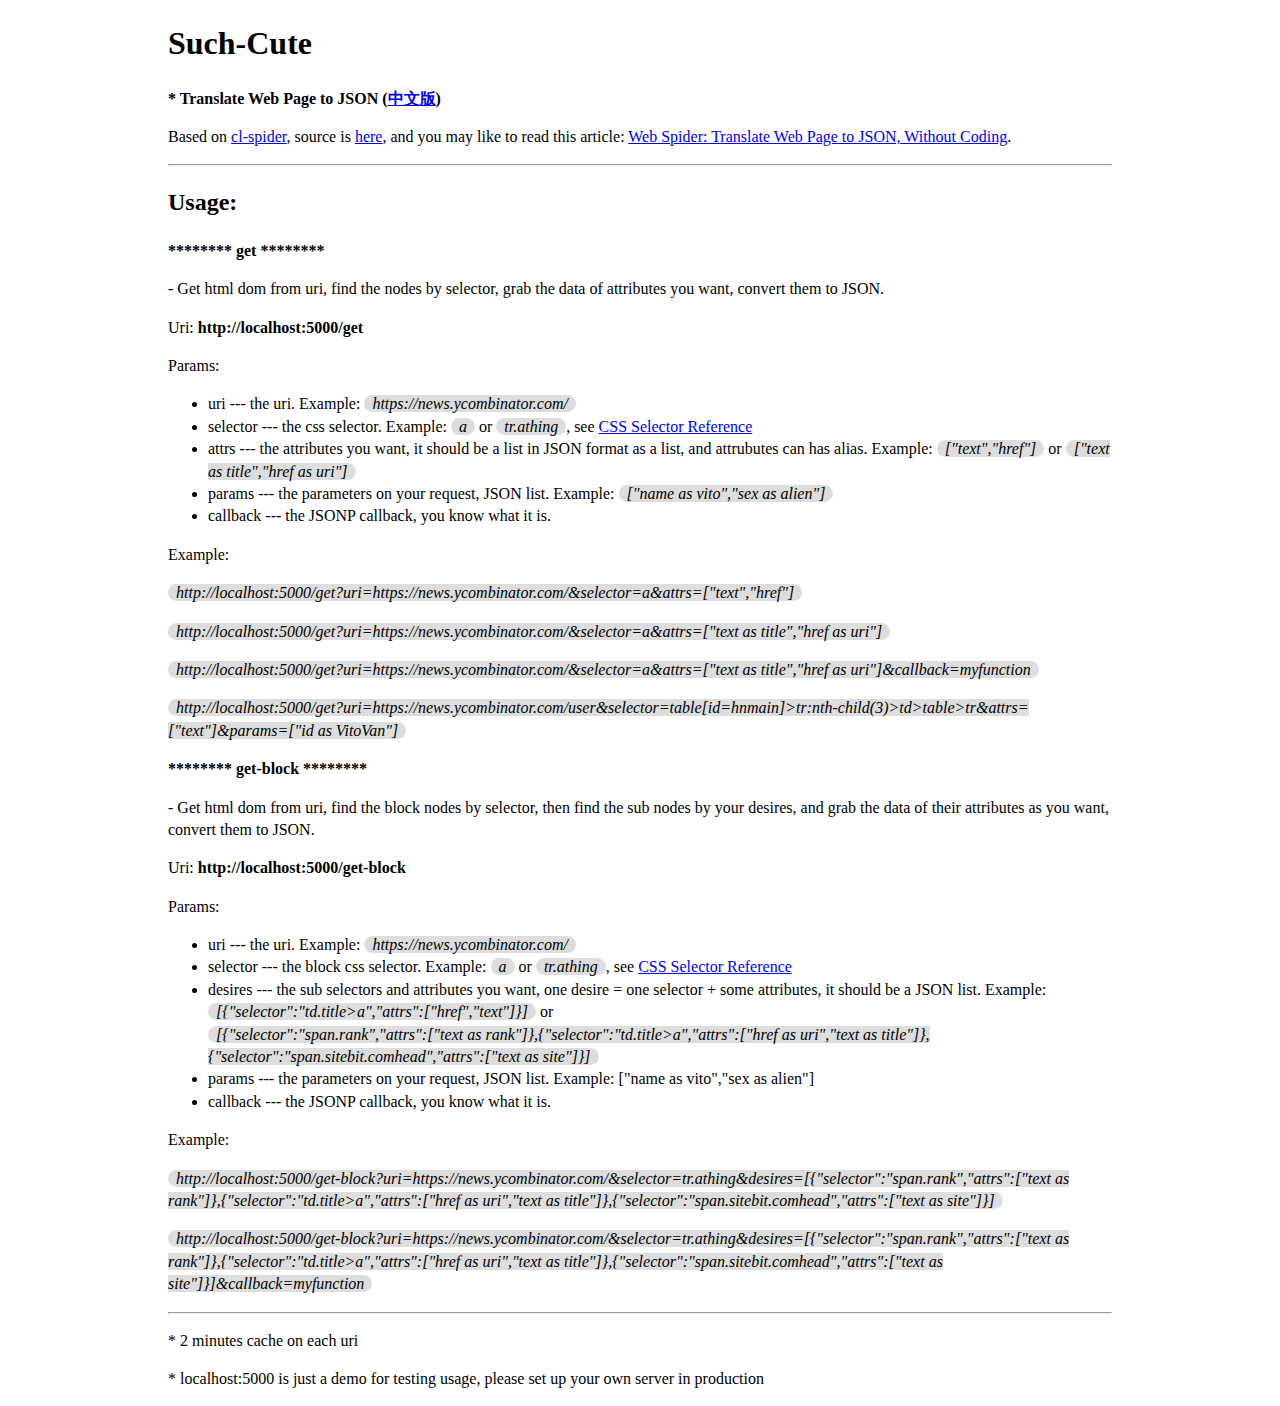
<file: index.html>
<!DOCTYPE html>
<html>
  <head>
    <!-- Standard Meta -->
    <meta charset="utf-8" />
    <meta http-equiv="X-UA-Compatible" content="IE=edge,chrome=1" />
    <meta name="viewport" content="width=device-width, initial-scale=1.0, maximum-scale=1.0">
    <link rel="icon" href="/favicon.ico"/>
    <link rel="stylesheet" type="text/css" href="app.css">
    <title>Such Cute - Translate Web Page to JSON</title>
  </head>
  <body>
    <div class="container en">
      <h1>Such-Cute</h1>
      <p><b>* Translate Web Page to JSON  (<a href="http://vitovan.github.io/such-cute/index-cn.html">中文版</a>)</b></p>      
      <p>Based on <a href="https://github.com/VitoVan/cl-spider">cl-spider</a>, source is <a href="https://github.com/VitoVan/such-cute">here</a>, and you may like to read this article: <a href="http://vitovan.com/webspider.html">Web Spider: Translate Web Page to JSON, Without Coding</a>.</p>
      <hr>
      <h2>Usage:</h2>
      <p><b>******** get ********</b></p>
      <p>- Get html dom from uri, find the nodes by selector, grab the data of attributes you want, convert them to JSON.</p>
      <p>Uri: <b>http://localhost:5000/get</b></p>
      <p>Params:
        <ul>
          <li>uri --- the uri. Example: <i>https://news.ycombinator.com/</i></li>
          <li>selector --- the css selector. Example: <i>a</i> or <i>tr.athing</i>, see <a href="http://www.w3schools.com/cssref/css_selectors.asp">CSS Selector Reference</a></li>
          <li>attrs --- the attributes you want, it should be a list in JSON format as a list, and attrubutes can has alias. Example: <i>["text","href"]</i> or <i>["text as title","href as uri"]</i></li>
          <li>params --- the parameters on your request, JSON list. Example: <i>["name as vito","sex as alien"]</i></li>
          <li>callback --- the JSONP callback, you know what it is.</li>
        </ul>
      </p>
      <p>Example:</p>
      <p><i>http://localhost:5000/get?uri=https://news.ycombinator.com/&selector=a&attrs=["text","href"]</i></p>
      <p><i>http://localhost:5000/get?uri=https://news.ycombinator.com/&selector=a&attrs=["text as title","href as uri"]</i></p>
      <p><i>http://localhost:5000/get?uri=https://news.ycombinator.com/&selector=a&attrs=["text as title","href as uri"]&callback=myfunction</i></p>
      <p><i>http://localhost:5000/get?uri=https://news.ycombinator.com/user&selector=table[id=hnmain]>tr:nth-child(3)>td>table>tr&attrs=["text"]&#38;params=["id as VitoVan"]</i></p>
      
      <p><b>******** get-block ********</b></p>
      <p>- Get html dom from uri, find the block nodes by selector, then find the sub nodes by your desires, and grab the data of their attributes as you want, convert them to JSON.</p>
      <p>Uri: <b>http://localhost:5000/get-block</b></p>
      <p>Params:
        <ul>
          <li>uri --- the uri. Example: <i>https://news.ycombinator.com/</i></li>
          <li>selector --- the block css selector. Example: <i>a</i> or <i>tr.athing</i>, see <a href="http://www.w3schools.com/cssref/css_selectors.asp">CSS Selector Reference</a></li>
          <li>desires --- the sub selectors and attributes you want, one desire = one selector + some attributes, it should be a JSON list. Example: <i>[{"selector":"td.title>a","attrs":["href","text"]}]</i> or <br><i>[{"selector":"span.rank","attrs":["text as rank"]},{"selector":"td.title>a","attrs":["href as uri","text as title"]},{"selector":"span.sitebit.comhead","attrs":["text as site"]}]</i></li>
          <li>params --- the parameters on your request, JSON list. Example: ["name as vito","sex as alien"]</li>
          <li>callback --- the JSONP callback, you know what it is.</li>
        </ul>
      </p>
      <p>Example:</p>
      <p><i>http://localhost:5000/get-block?uri=https://news.ycombinator.com/&selector=tr.athing&desires=[{"selector":"span.rank","attrs":["text as rank"]},{"selector":"td.title>a","attrs":["href as uri","text as title"]},{"selector":"span.sitebit.comhead","attrs":["text as site"]}]</i></p>
      <p><i>http://localhost:5000/get-block?uri=https://news.ycombinator.com/&selector=tr.athing&desires=[{"selector":"span.rank","attrs":["text as rank"]},{"selector":"td.title>a","attrs":["href as uri","text as title"]},{"selector":"span.sitebit.comhead","attrs":["text as site"]}]&callback=myfunction</i></p>
      <hr>
      <p>* 2 minutes cache on each uri</p>
      <p>* localhost:5000 is just a demo for testing usage, please set up your own server in production</p>
    </div>
  </body>
</html>
</file>
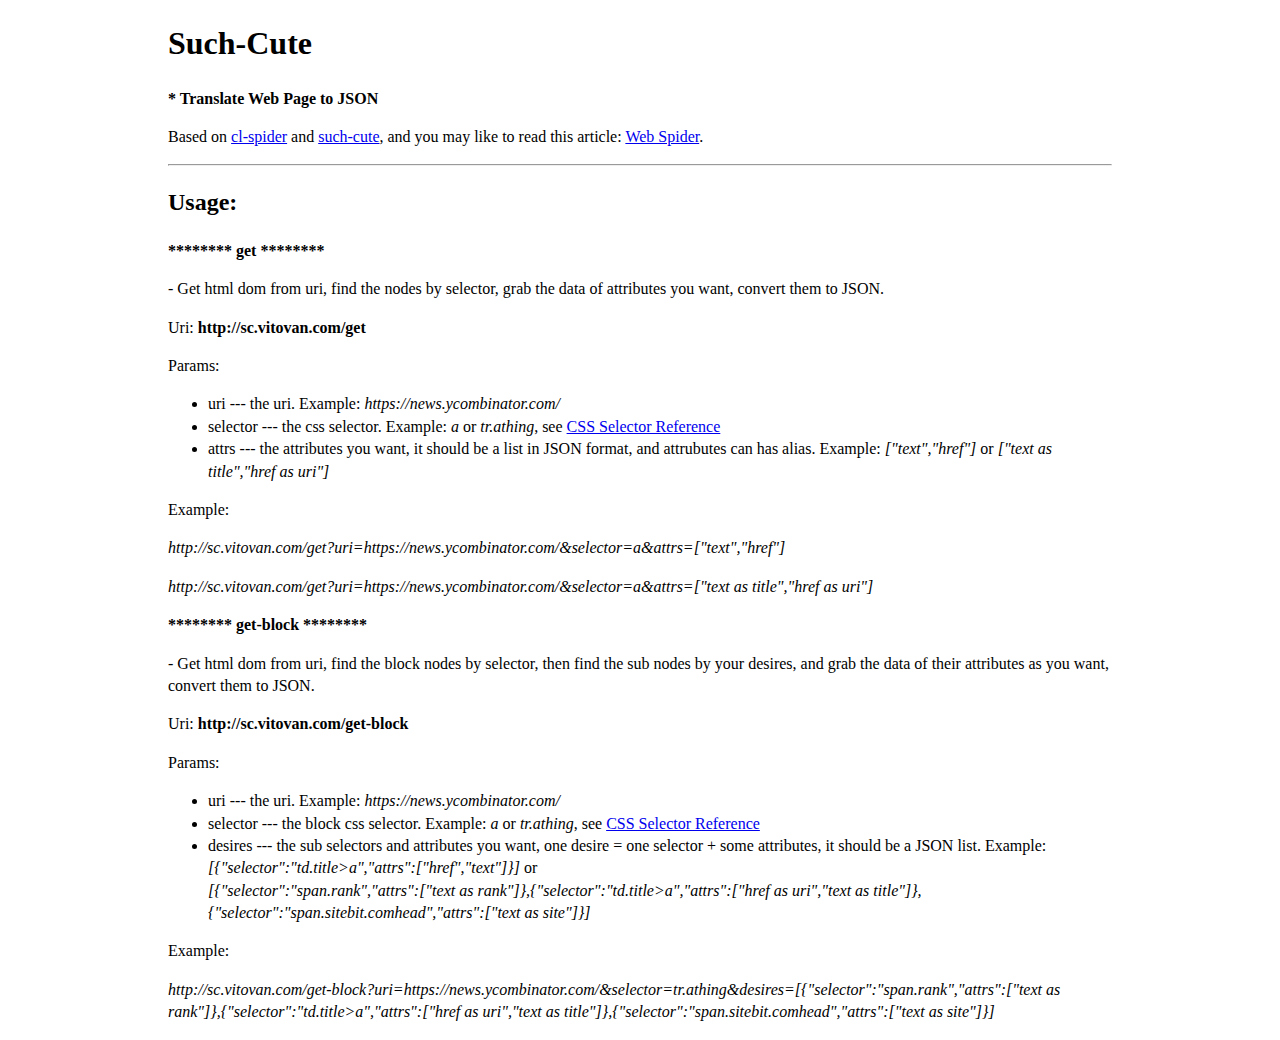
<file: static/index.html>
<!DOCTYPE html>
<html>
  <head>
    <!-- Standard Meta -->
    <meta charset="utf-8" />
    <meta http-equiv="X-UA-Compatible" content="IE=edge,chrome=1" />
    <meta name="viewport" content="width=device-width, initial-scale=1.0, maximum-scale=1.0">
    <link rel="icon" href="/favicon.ico"/>
    <link rel="stylesheet" type="text/css" href="app.css">
    <title>Such Cute - Web Interface for cl-spider</title>
  </head>
  <body>
    <div class="container en">
      <h1>Such-Cute</h1>
      <p><b>* Translate Web Page to JSON</b></p>
      <p>Based on <a href="https://github.com/VitoVan/cl-spider">cl-spider</a> and <a href="https://github.com/VitoVan/such-cute">such-cute</a>, and you may like to read this article: <a href="http://vitovan.com/webspider.html">Web Spider</a>.</p>
      <hr>
      <h2>Usage:</h2>
      <p><b>******** get ********</b></p>
      <p>- Get html dom from uri, find the nodes by selector, grab the data of attributes you want, convert them to JSON.</p>
      <p>Uri: <b>http://sc.vitovan.com/get</b></p>
      <p>Params:
        <ul>
          <li>uri --- the uri. Example: <i>https://news.ycombinator.com/</i></li>
          <li>selector --- the css selector. Example: <i>a</i> or <i>tr.athing</i>, see <a href="http://www.w3schools.com/cssref/css_selectors.asp">CSS Selector Reference</a></li>
          <li>attrs --- the attributes you want, it should be a list in JSON format, and attrubutes can has alias. Example: <i>["text","href"]</i> or <i>["text as title","href as uri"]</i></li>
        </ul>
      </p>
      <p>Example:</p>
      <p><i>http://sc.vitovan.com/get?uri=https://news.ycombinator.com/&selector=a&attrs=["text","href"]</i></p>
      <p><i>http://sc.vitovan.com/get?uri=https://news.ycombinator.com/&selector=a&attrs=["text as title","href as uri"]</i></p>

      <p><b>******** get-block ********</b></p>
      <p>- Get html dom from uri, find the block nodes by selector, then find the sub nodes by your desires, and grab the data of their attributes as you want, convert them to JSON.</p>
      <p>Uri: <b>http://sc.vitovan.com/get-block</b></p>
      <p>Params:
        <ul>
          <li>uri --- the uri. Example: <i>https://news.ycombinator.com/</i></li>
          <li>selector --- the block css selector. Example: <i>a</i> or <i>tr.athing</i>, see <a href="http://www.w3schools.com/cssref/css_selectors.asp">CSS Selector Reference</a></li>
          <li>desires --- the sub selectors and attributes you want, one desire = one selector + some attributes, it should be a JSON list. Example: <i>[{"selector":"td.title>a","attrs":["href","text"]}]</i> or <br><i>[{"selector":"span.rank","attrs":["text as rank"]},{"selector":"td.title>a","attrs":["href as uri","text as title"]},{"selector":"span.sitebit.comhead","attrs":["text as site"]}]</i></li>
        </ul>
      </p>
      <p>Example:</p>
      <p><i>http://sc.vitovan.com/get-block?uri=https://news.ycombinator.com/&selector=tr.athing&desires=[{"selector":"span.rank","attrs":["text as rank"]},{"selector":"td.title>a","attrs":["href as uri","text as title"]},{"selector":"span.sitebit.comhead","attrs":["text as site"]}]</i></p>
    </div>
  </body>
</html>
</file>
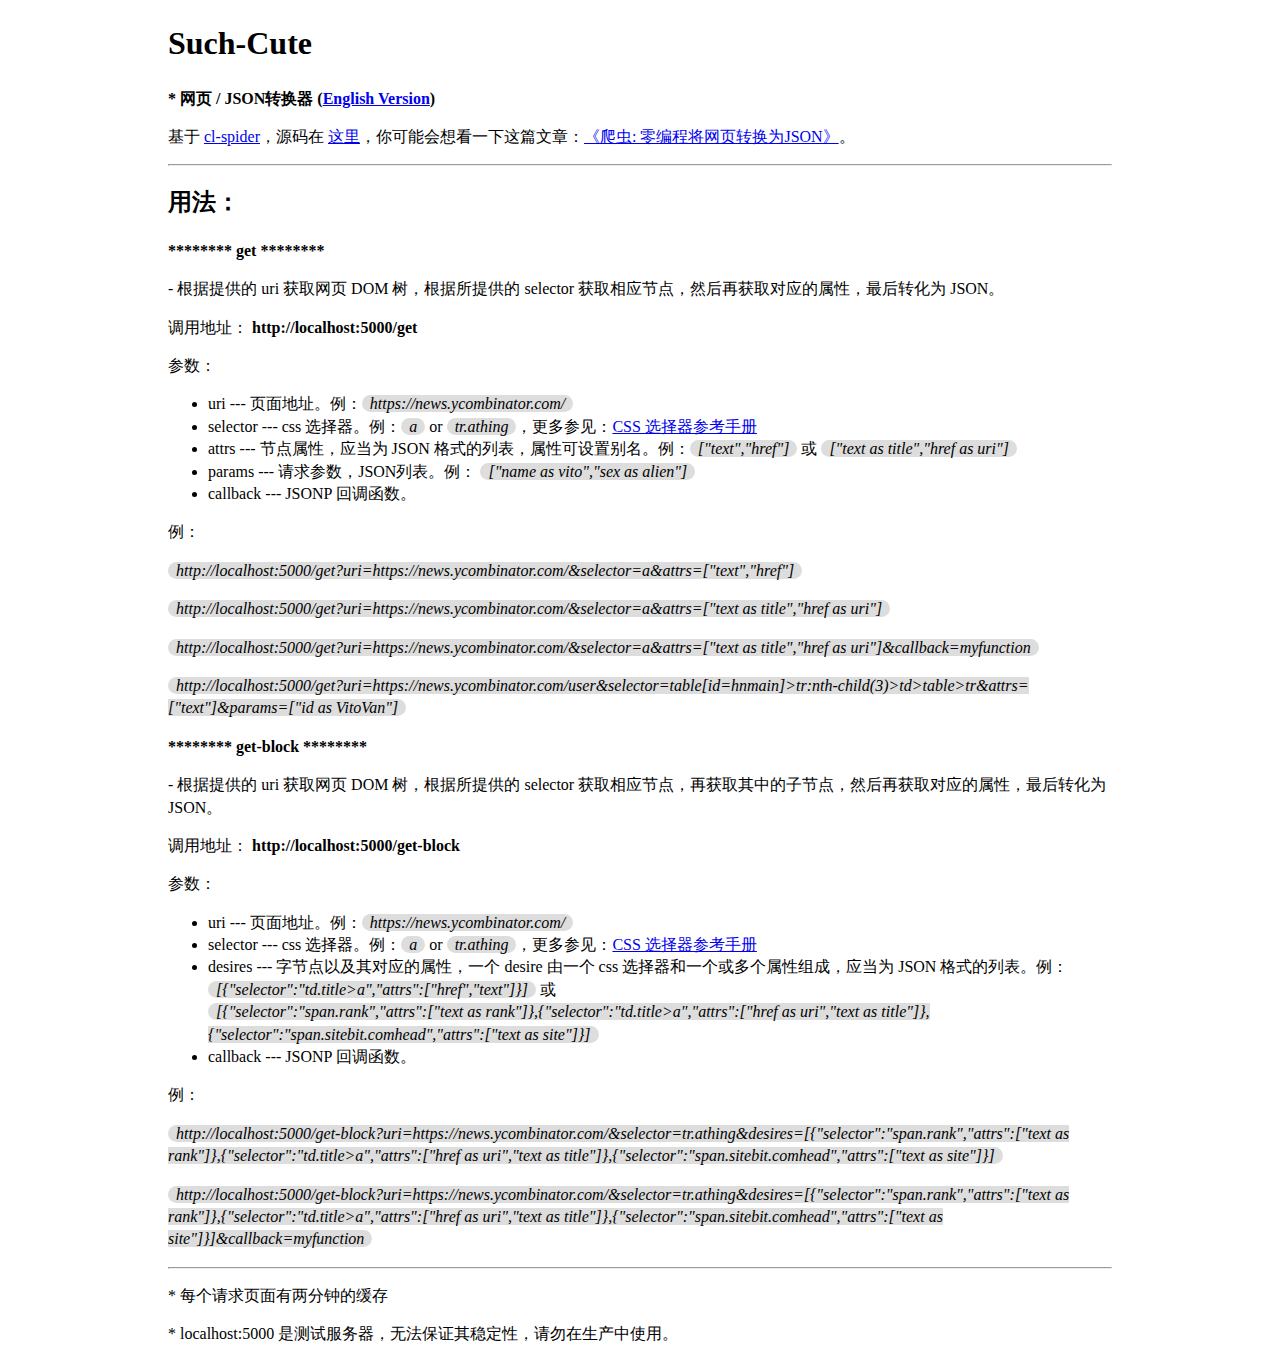
<file: index-cn.html>
<!DOCTYPE html>
<html>
  <head>
    <!-- Standard Meta -->
    <meta charset="utf-8" />
    <meta http-equiv="X-UA-Compatible" content="IE=edge,chrome=1" />
    <meta name="viewport" content="width=device-width, initial-scale=1.0, maximum-scale=1.0">
    <link rel="icon" href="/favicon.ico"/>
    <link rel="stylesheet" type="text/css" href="app.css">
    <title>Such Cute - 网页 / JSON转换器</title>
  </head>
  <body>
    <div class="container en">
      <h1>Such-Cute</h1>
      <p><b>* 网页 / JSON转换器  (<a href="http://vitovan.github.io/such-cute/">English Version</a>)</b></p>
      <p>基于 <a href="https://github.com/VitoVan/cl-spider">cl-spider</a>，源码在 <a href="https://github.com/VitoVan/such-cute">这里</a>，你可能会想看一下这篇文章：<a href="http://vitovan.com/webspider-cn.html">《爬虫: 零编程将网页转换为JSON》</a>。</p>
      <hr>
      <h2>用法：</h2>
      <p><b>******** get ********</b></p>
      <p>- 根据提供的 uri 获取网页 DOM 树，根据所提供的 selector 获取相应节点，然后再获取对应的属性，最后转化为 JSON。</p>
      <p>调用地址： <b>http://localhost:5000/get</b></p>
      <p>参数：
        <ul>
          <li>uri --- 页面地址。例：<i>https://news.ycombinator.com/</i></li>
          <li>selector --- css 选择器。例：<i>a</i> or <i>tr.athing</i>，更多参见：<a href="http://www.w3school.com.cn/cssref/css_selectors.asp">CSS 选择器参考手册</a></li>
          <li>attrs --- 节点属性，应当为 JSON 格式的列表，属性可设置别名。例：<i>["text","href"]</i> 或 <i>["text as title","href as uri"]</i></li>
          <li>params --- 请求参数，JSON列表。例： <i>["name as vito","sex as alien"]</i></li>
          <li>callback --- JSONP 回调函数。</li>
        </ul>
      </p>
      <p>例：</p>
      <p><i>http://localhost:5000/get?uri=https://news.ycombinator.com/&selector=a&attrs=["text","href"]</i></p>
      <p><i>http://localhost:5000/get?uri=https://news.ycombinator.com/&selector=a&attrs=["text as title","href as uri"]</i></p>
      <p><i>http://localhost:5000/get?uri=https://news.ycombinator.com/&selector=a&attrs=["text as title","href as uri"]&callback=myfunction</i></p>
      <p><i>http://localhost:5000/get?uri=https://news.ycombinator.com/user&selector=table[id=hnmain]>tr:nth-child(3)>td>table>tr&attrs=["text"]&#38;params=["id as VitoVan"]</i></p>
      
      <p><b>******** get-block ********</b></p>
      <p>- 根据提供的 uri 获取网页 DOM 树，根据所提供的 selector 获取相应节点，再获取其中的子节点，然后再获取对应的属性，最后转化为 JSON。</p>
      <p>调用地址： <b>http://localhost:5000/get-block</b></p>
      <p>参数：
        <ul>
          <li>uri --- 页面地址。例：<i>https://news.ycombinator.com/</i></li>
          <li>selector --- css 选择器。例：<i>a</i> or <i>tr.athing</i>，更多参见：<a href="http://www.w3school.com.cn/cssref/css_selectors.asp">CSS 选择器参考手册</a></li>
          <li>desires --- 字节点以及其对应的属性，一个 desire 由一个 css 选择器和一个或多个属性组成，应当为 JSON 格式的列表。例： <i>[{"selector":"td.title>a","attrs":["href","text"]}]</i> 或 <br><i>[{"selector":"span.rank","attrs":["text as rank"]},{"selector":"td.title>a","attrs":["href as uri","text as title"]},{"selector":"span.sitebit.comhead","attrs":["text as site"]}]</i></li>
          <li>callback --- JSONP 回调函数。</li>
        </ul>
      </p>
      <p>例：</p>
      <p><i>http://localhost:5000/get-block?uri=https://news.ycombinator.com/&selector=tr.athing&desires=[{"selector":"span.rank","attrs":["text as rank"]},{"selector":"td.title>a","attrs":["href as uri","text as title"]},{"selector":"span.sitebit.comhead","attrs":["text as site"]}]</i></p>
      <p><i>http://localhost:5000/get-block?uri=https://news.ycombinator.com/&selector=tr.athing&desires=[{"selector":"span.rank","attrs":["text as rank"]},{"selector":"td.title>a","attrs":["href as uri","text as title"]},{"selector":"span.sitebit.comhead","attrs":["text as site"]}]&callback=myfunction</i></p>
      <hr>
      <p>* 每个请求页面有两分钟的缓存</p>
      <p>* localhost:5000 是测试服务器，无法保证其稳定性，请勿在生产中使用。</p>
    </div>
  </body>
</html>
</file>
<file: app.css>
body{
    font-family: "Helvetica Neue","Luxi Sans","DejaVu Sans",Tahoma,"Hiragino Sans GB","Microsoft Yahei","微软雅黑",sans-serif;
    color: #000;
    background: #FFF none repeat scroll 0% 0%;
    font-size: 1em;
    line-height: 1.4;
    clear: both;
    max-width: 59em;
    margin: 0px auto;
}
.en{
    font-family: Georgia,"Times New Roman","DejaVu Serif",serif !important;
}
.container{
    
}
i{
    background-color: #DDD;
    padding: 0 0.5em;
    border-radius: 1em;
}
</file>
<file: static/app.css>
body{
    font-family: "Helvetica Neue","Luxi Sans","DejaVu Sans",Tahoma,"Hiragino Sans GB","Microsoft Yahei","微软雅黑",sans-serif;
    color: #000;
    background: #FFF none repeat scroll 0% 0%;
    font-size: 1em;
    line-height: 1.4;
    clear: both;
    max-width: 59em;
    margin: 0px auto;
}
.en{
    font-family: Georgia,"Times New Roman","DejaVu Serif",serif !important;
}
.container{
    
}
</file>
